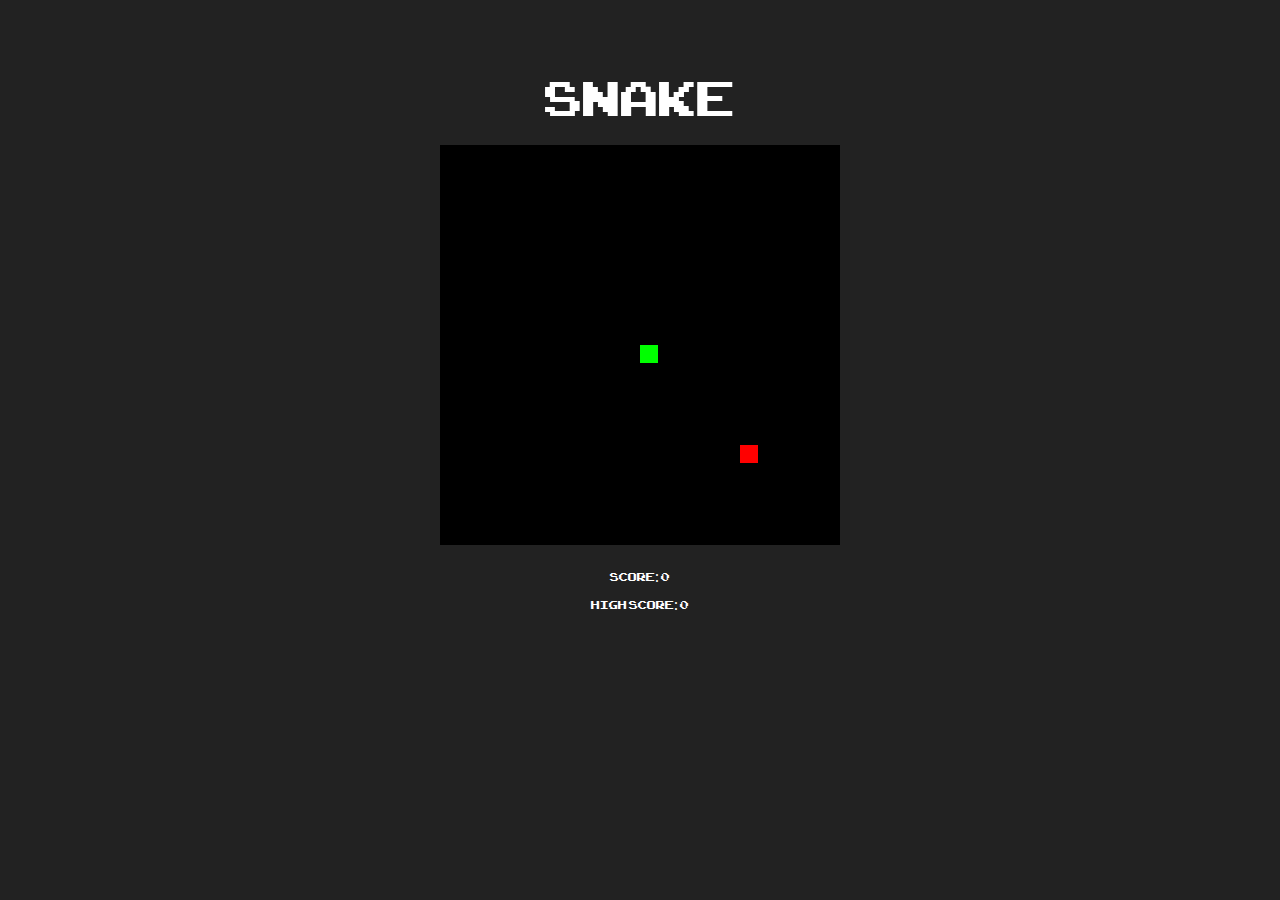
<file: snake.html>
<!DOCTYPE html>
<html lang="en">
<head>
    <meta charset="UTF-8">
    <meta name="viewport" content="width=device-width, initial-scale=1.0">
    <meta http-equiv="X-UA-Compatible" content="ie=edge">
    <title>Snake</title>

    <!-- Link font -->
    <link href='https://fonts.googleapis.com/css?family=Gruppo' rel='stylesheet'>

    <!-- Link CSS -->
    <link rel="stylesheet" href="css/snake.css">
</head>

<body>
    <div class="title">Snake</div>

    <canvas class="game-board" height="400" width="400"></canvas>

    <div class="current-score"></div>
    <div class="high-score"></div>

    <!-- Link Javascript -->
    <script src="js/snake.js"></script>
</body>

</html>
</file>
<file: css/snake.css>
* {
    margin: 0;
    padding: 0;
}

body {
    width: 100%;
    height: 100%;

    background: #222;
    text-align: center;

    font-family: arcade;
    color: white;
}

a {
    text-decoration: none;
    color: white;
}

.title {
    font-size: 52pt;
    margin: 65px 0 10px 0;
}

.current-score {
    margin-top: 20px;
}

.high-score {
    margin-top: 10px;
}

@font-face {
    font-family: arcade;
    src: url('../fonts/arcade.ttf')
}
</file>
